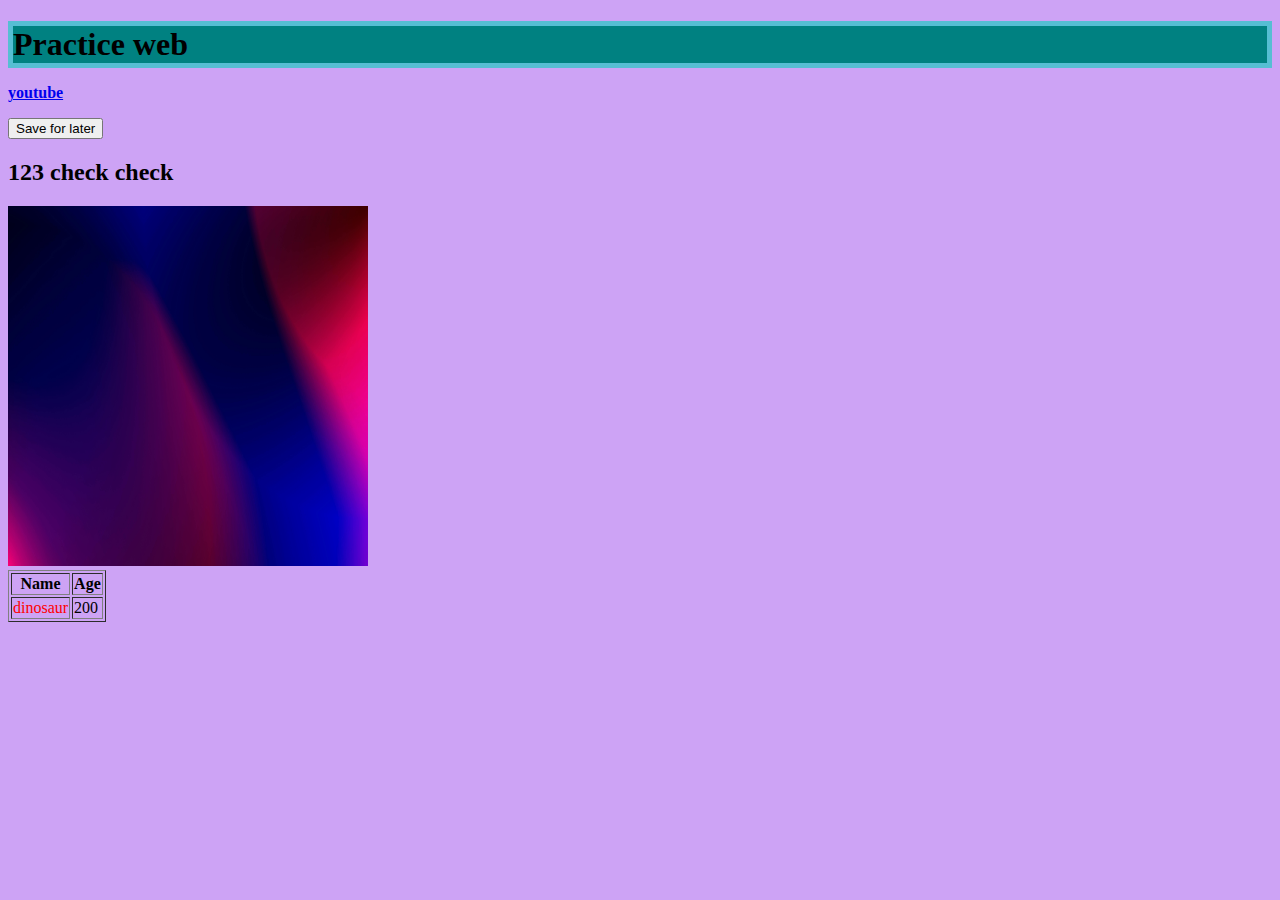
<file: index.html>
<!DOCTYPE html>
<html lang="en">

<head>
    <meta charset="UTF-8">
    <meta name="viewport" content="width=device-width, initial-scale=1.0">
    <title>Testing Phase</title>
    <link rel="stylesheet" href="style.css">
</head>

<body>

    <h1> Practice web </h1>

    <p>
        <li>
            <a target=_blank href="https://www.youtube.com/"><b>youtube</b></a>
        </li>
    </p>
    <li><button id="save">Save for later</button></li>
    <h2>123 check check </h2>

    <img width="360" height="360" src="image/bg.jpg" alt="bg" />

    <table border="1">
        <tr>
            <th>Name</th> 
            <th>Age</th>
        </tr>
        <tr>
            <td style="color: red;"> dinosaur</td>
            <td>200</td>
        </tr>
    </table>

</body>

</html>
</file>
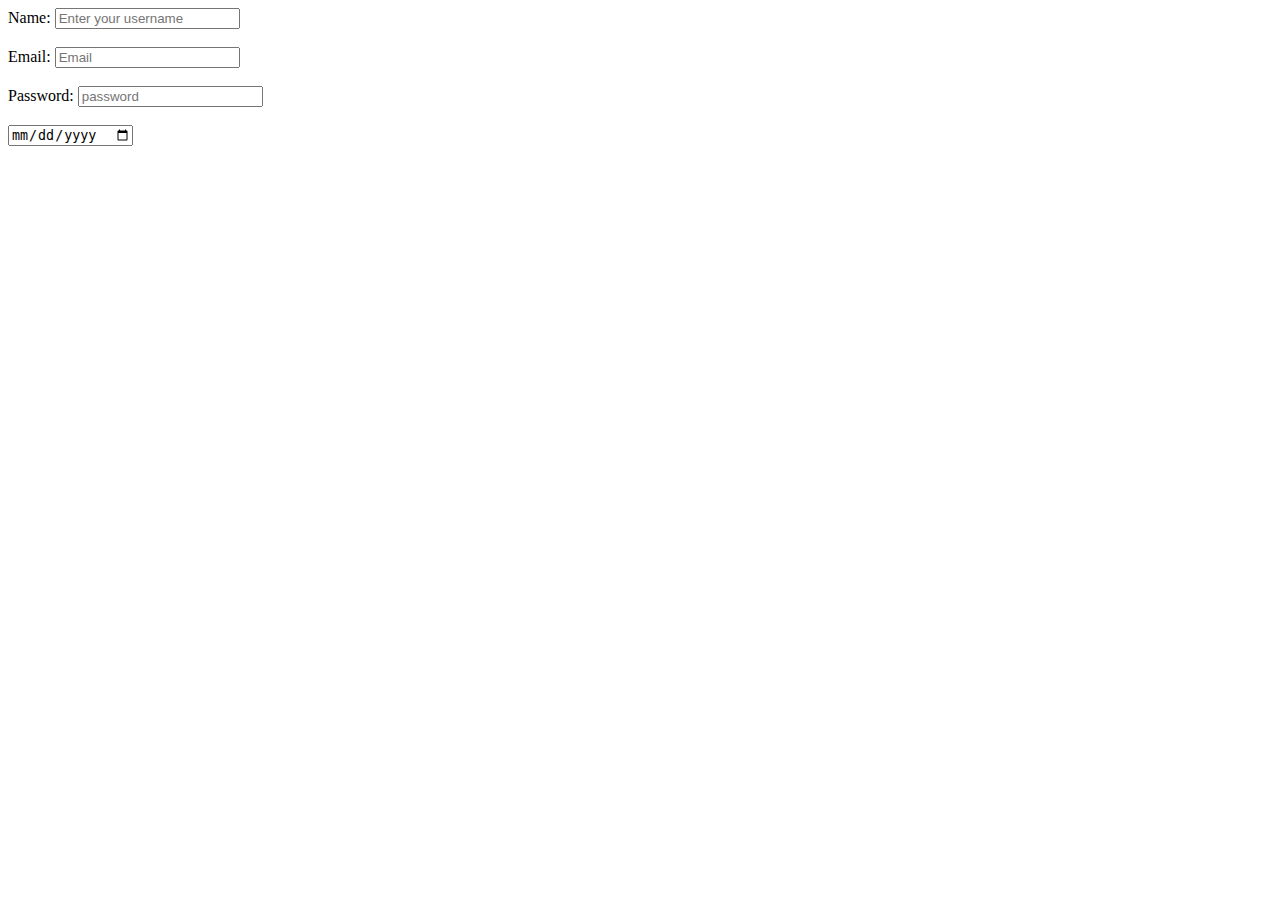
<file: 2form/index.html>
<!DOCTYPE html>
<html lang="en">

<head>
    <meta charset="UTF-8">
    <meta name="viewport" content="width=device-width, initial-scale=1.0">
    <title>Form</title>
</head>

<body>

    <form>
        <label for="username"></label>
        Name:
        <input type="text" id="username" name="username" placeholder="Enter your username">
        <br>
        <br>
        Email:
        <input type="email" name="email" placeholder="Email">
        <label for="password"></label>
        <br>
        <br>
        Password: <input type="password" name="password" id="password" placeholder="password">
        <br>
        <br>
        <label for="Dob"></label>
        <input type="date" id="Dob" name="Dob" placeholder="Dob">
        

    </form>

</body>

</html>
</file>
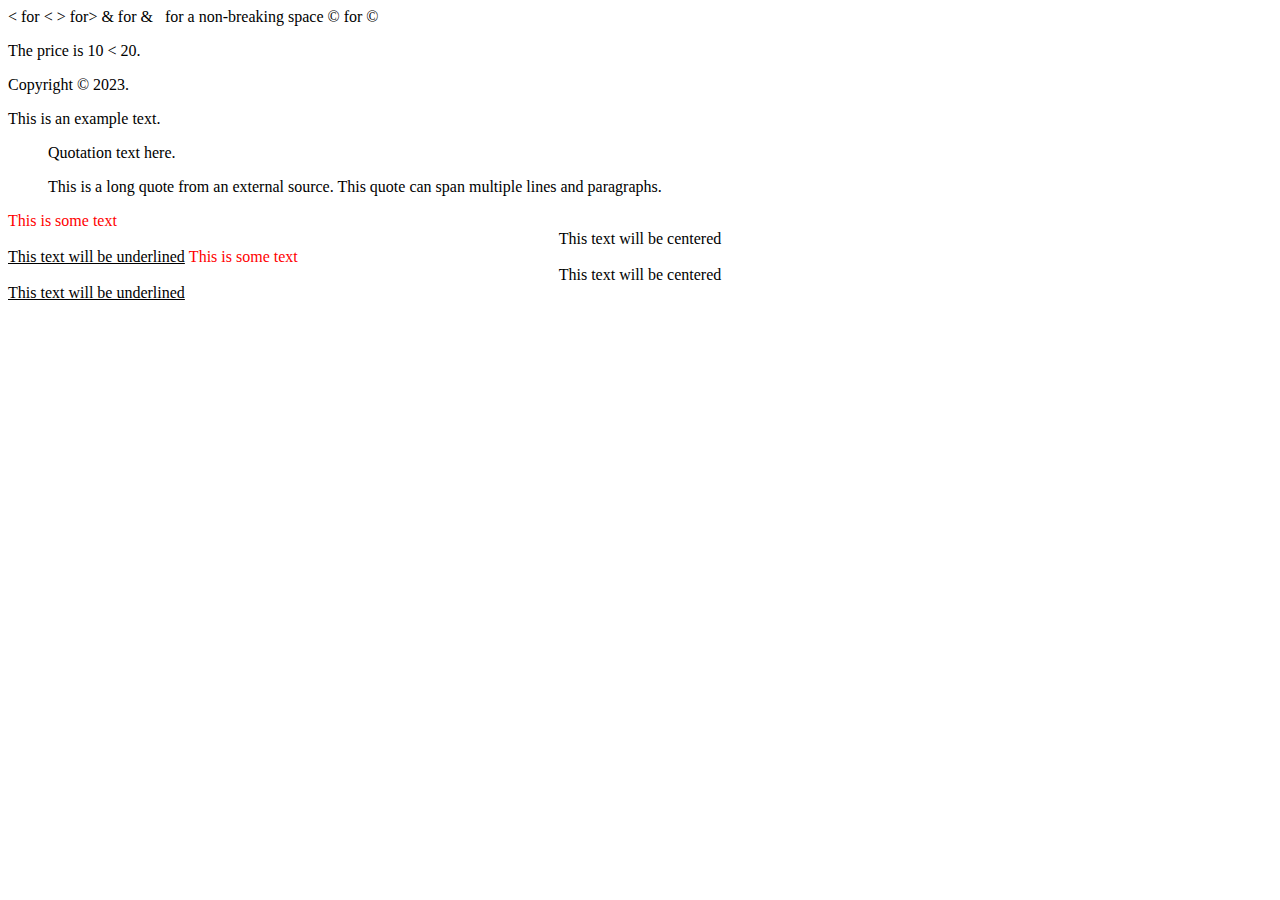
<file: entities code tag/index.html>
<!DOCTYPE html>
<html lang="en">

<head>
    <meta charset="UTF-8">
    <meta name="viewport" content="width=device-width, initial-scale=1.0">
    <title>Document</title>
</head>

<body>

    &lt; for < &gt; for>

        &amp; for &

        &nbsp; for a non-breaking space

        &copy; for ©

        <p>The price is 10 &lt; 20.</p>

        <p>Copyright &copy; 2023.</p>

        <p>This is an example&nbsp;text.</p>


        <blockquote cite="source-url">
            Quotation text here.
        </blockquote>

        <blockquote cite="https://example.com">
            This is a long quote from an external source. This quote can span multiple lines and paragraphs.
        </blockquote>

        <font color="red" size="3" face="verdana">This is some text</font>
        
        <center>This text will be centered</center>
        
        <u>This text will be underlined</u>
        
        <span style="color:red; font-size:16px; font-family:verdana;">This is some text</span>
        
        <div style="text-align:center;">This text will be centered</div>

        <span style="text-decoration:underline;">This text will be underlined</span>
</body>

</html>
</file>
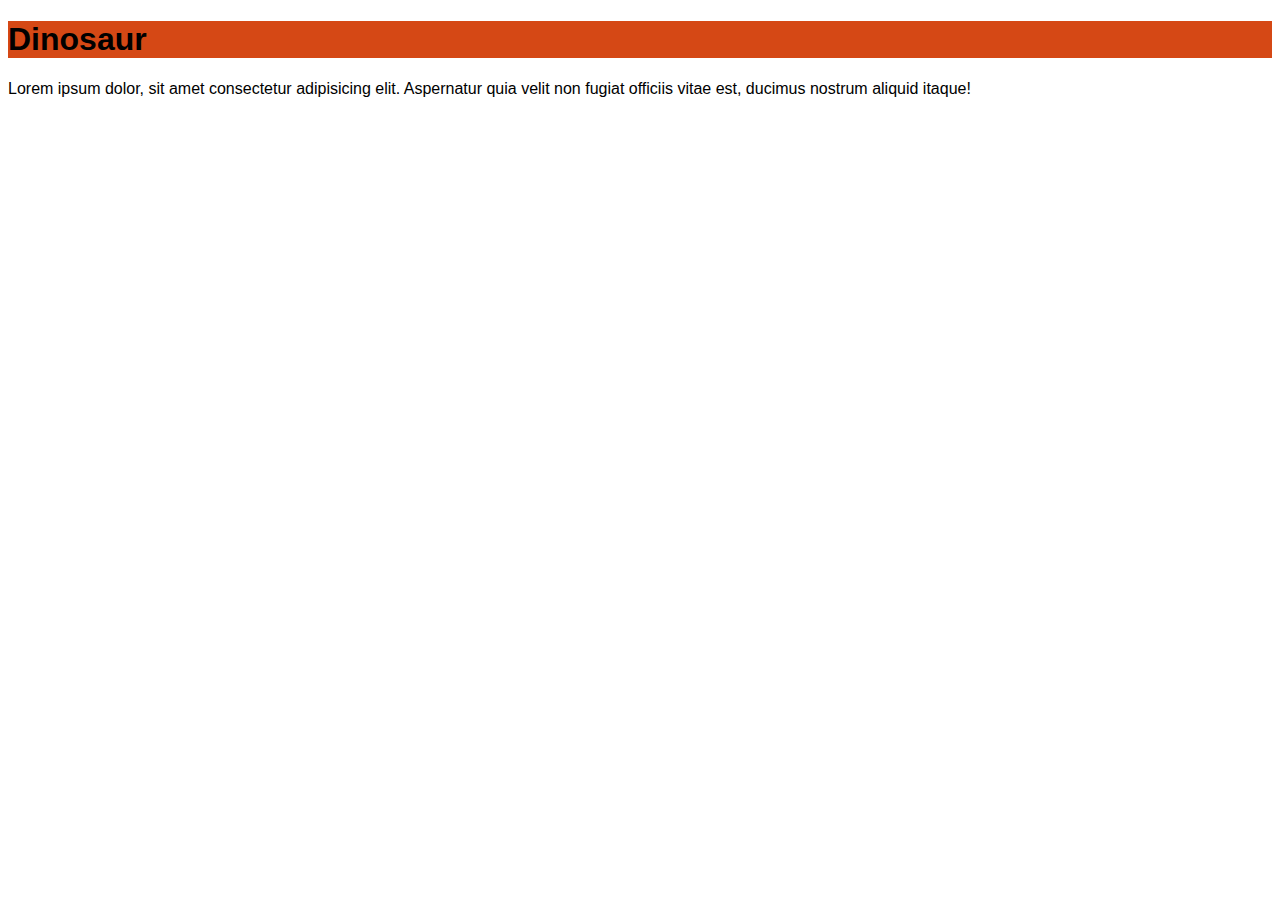
<file: ID & class selector/index.html>
<!DOCTYPE html>
<html lang="en">
<head>
    <meta charset="UTF-8">
    <meta name="viewport" content="width=device-width, initial-scale=1.0">
    <link rel="stylesheet" href="style.css">
    <title>Document</title>
</head>
<body>

    <h1 class="dino">Dinosaur</h1>

    <p class="p1box">Lorem ipsum dolor, sit amet consectetur adipisicing elit. Aspernatur quia velit non fugiat officiis vitae est, ducimus nostrum aliquid itaque!</p>
    
</body>
</html>
</file>
<file: style.css>
body{
    background-color: rgb(205, 163, 245);
}

h1 {
    background-color: rgb(0, 129, 129);
    border: 5px solid rgb(86, 190, 211); 
    margin-bottom: auto;
}
</file>
<file: ID & class selector/style.css>
body {
  font-family: sans-serif;
}
.dino {
    background-color: rgb(213, 72, 21);

}
</file>
